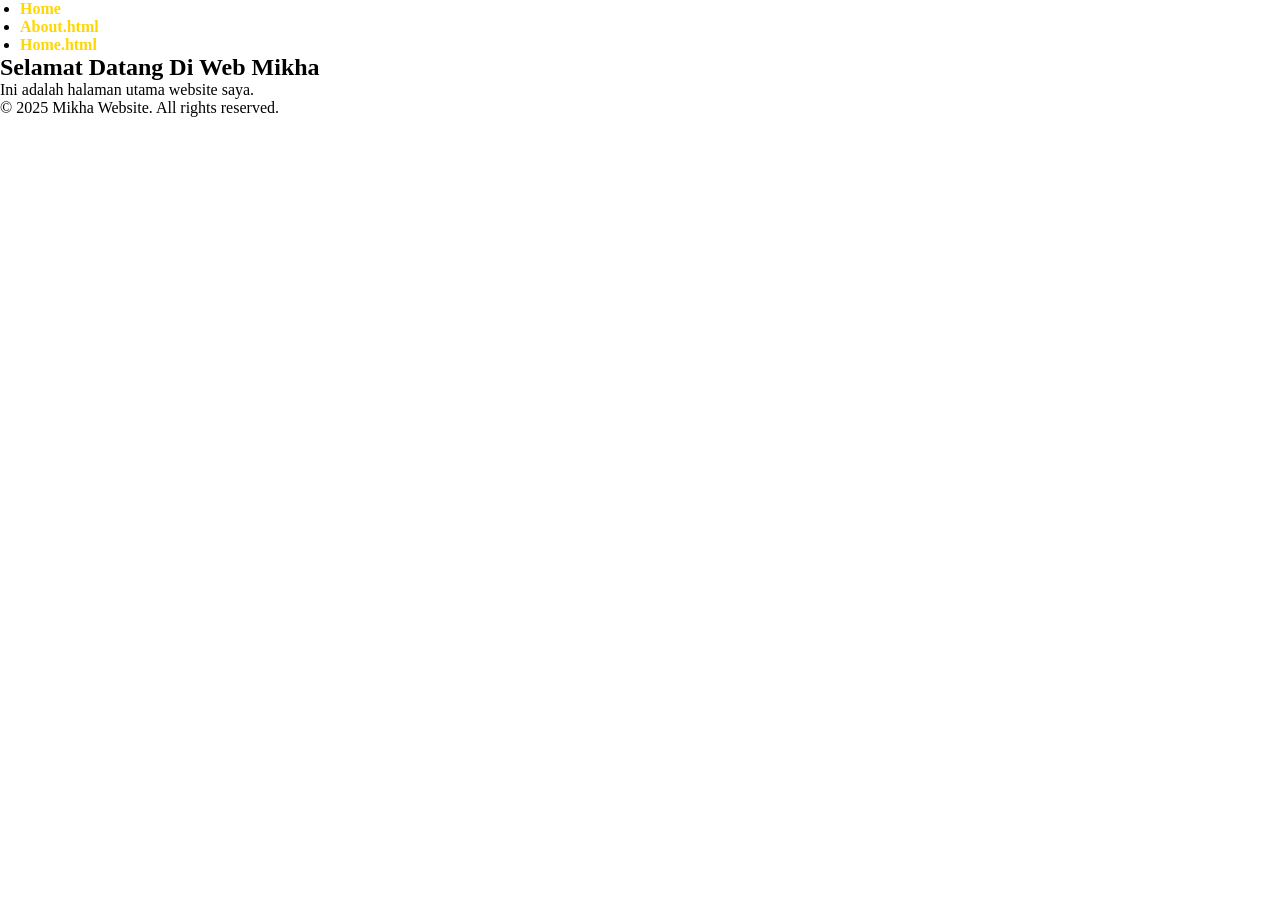
<file: index.html>
<DOCTYPE html>
<html lang="en">
<head>
    <title>Home - Mikha Website</title>
    <link rel="stylesheet" href="style.css">
</head>
<body>
    <header>
      <nav class="navbar">
       <ul>
         <li><a href="#" class="active">Home</a></li>
         <li><a href="#" class="active">About.html</a></li>
         <li><a href="#" class="active">Home.html</a></li>
        </ui>
      </nav>
    </header>
    
    <main>
      <section class="Profile">
        <h1>Selamat Datang Di Web Mikha</h1>
        <p>Ini adalah halaman utama website saya.</p>
      </section>
   </main>

  <footer>
       <p>&copy; 2025 Mikha Website. All rights reserved.</p>
  </footer>
</body>
</html>
</file>
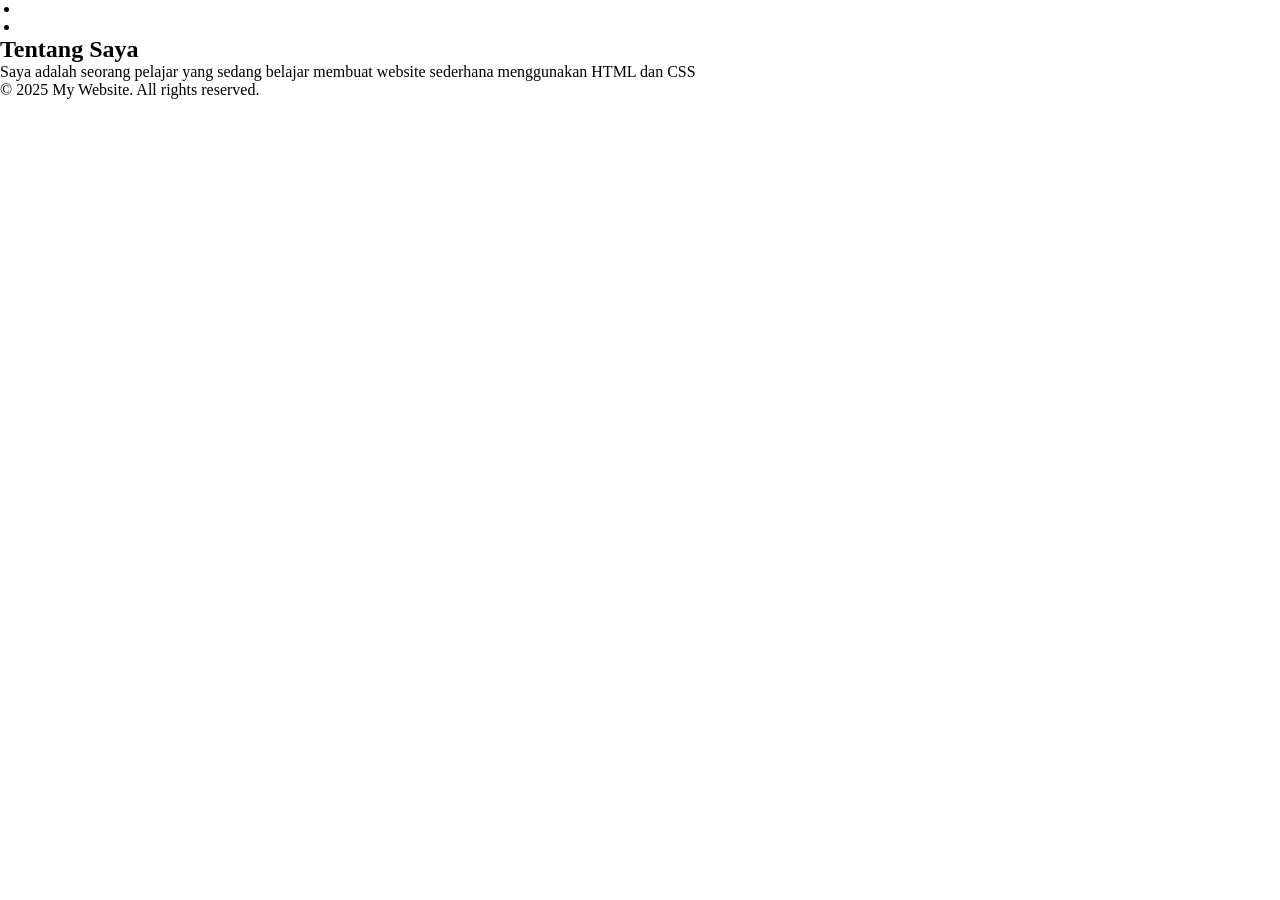
<file: about.html>
<!DOCTYPE html>
<html lang="en">
<head>
  <title>About - My Website</title>
  <link rel="stylesheet" href="style.css">
</head>
<body>
  <header>
   <nav class="navbar">
     <ul>
       <li><a href="index.html">Home</a></li>
       <li><a href="about.html" class="active>About</a></li>
       <li><a href="contact.html">Contact</a></li>
     </ul>
   </nav>
  </header>

  <main>
    <section class="about">
      <h1>Tentang Saya</h1>
      <p>Saya adalah seorang pelajar yang sedang belajar membuat website sederhana menggunakan HTML dan CSS</p>
    </section>
  </main>

  </footer>
   <p>&copy; 2025 My Website. All rights reserved.</p>
  </footer>
  </body>
  </html>
</file>
<file: style.css>
* {
  margin: 0; 
  padding: 0; 
  box-sizing: border box;}
}

body {
  display: flex;
  flex-direction: column;
  min-heigh: 100vh;
  front-family: Arial, sans-serif;
}

/* Navbar fixed *\
header {
  position: fixed;
  top: 0;
  left: 0;
  width: 100%;
  z-index: 1000;
}

.navbar {
  display: flex;
  justify-content: center; /* Menu di tengah */
  align-items: center;
  background-colour: #333;
  padding: 10px 20px;
}

.navbar ul {
  list-style: none;
  display: flex;
}

.navbar ul li {
  margin-left: 20px;
}

.navbar ul li a {
  color: #fff;
  text-decoration: none;
  font-weight: bold;
}

.navbar ul li a.active,
.navbar ul li a:hover {
  color: #ffd700;
}
</file>
